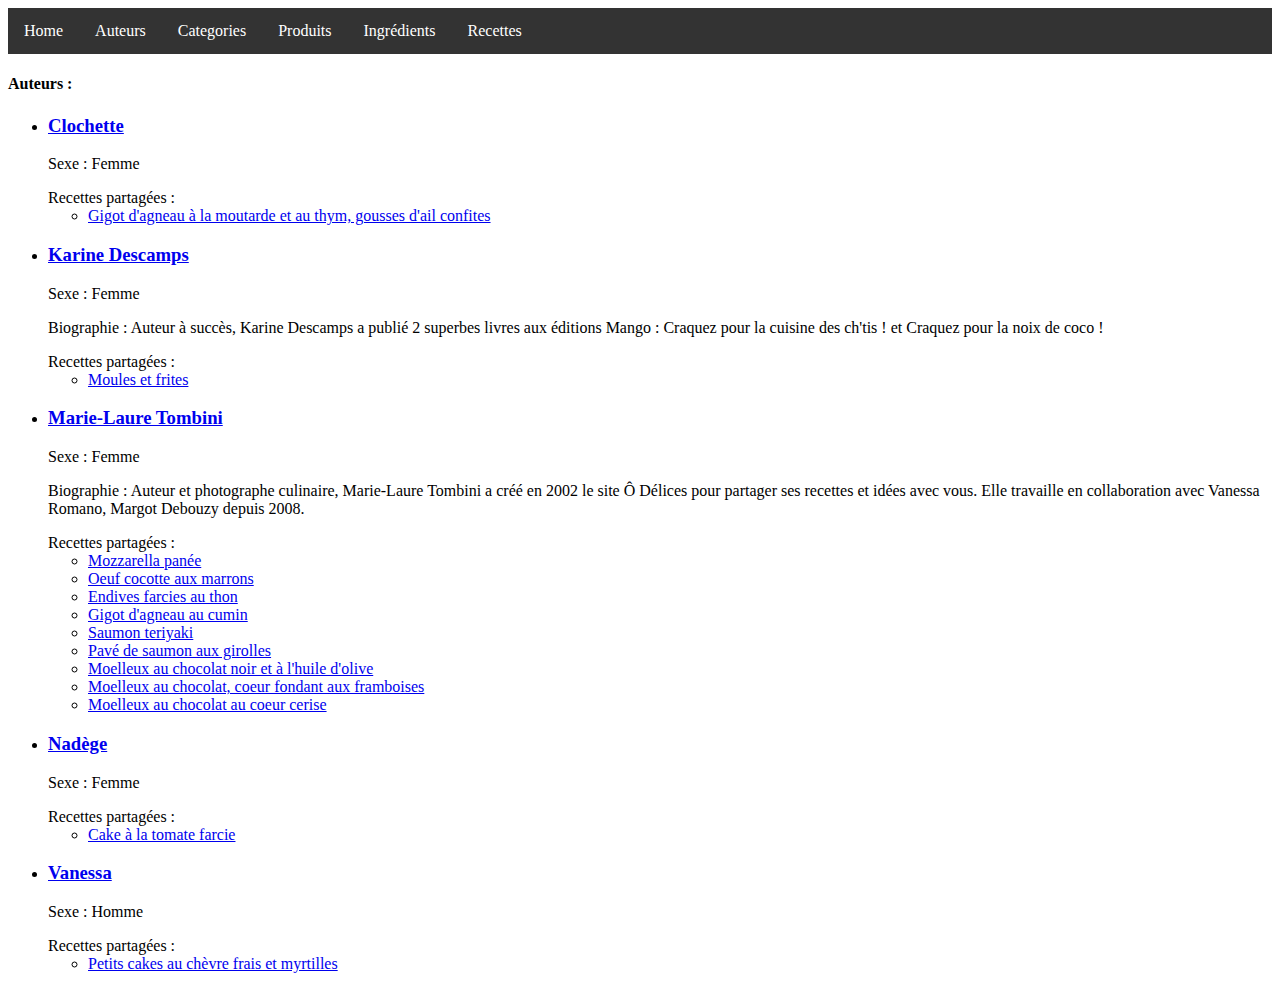
<file: projet-xml-main/projet-xml-main/auteurs.html>
<html>
   <head>
      <meta http-equiv="Content-Type" content="text/html; charset=UTF-8">
      <link rel="stylesheet" href="indexStyle.css">
   </head>
   <body>
      <div id="menu">
         <ul>
            <li><a href="index.html">Home</a></li>
            <li><a href="auteurs.html">Auteurs</a></li>
            <li><a href="categories.html">Categories</a></li>
            <li><a href="produits.html">Produits</a></li>
            <li><a href="ingredients.html">Ingrédients</a></li>
            <li><a href="recettes.html">Recettes</a></li>
         </ul>
      </div>
      <h4> Auteurs : </h4>
      <ul>
         <li>
            <div id="AUT5"><a href="#AUT5">
                  <h3>Clochette</h3></a><p> Sexe : Femme</p>
               Recettes partagées :
               
               <ul>
                  <li><a href="recettes.html#r497">Gigot d'agneau à la moutarde et au thym, gousses d'ail confites</a></li>
               </ul>
            </div>
         </li>
         <li>
            <div id="AUT4"><a href="#AUT4">
                  <h3>Karine Descamps</h3></a><p> Sexe : Femme</p>
               <p> Biographie : Auteur à succès, Karine Descamps a publié 2 superbes livres aux éditions Mango : Craquez
                  pour la cuisine des ch'tis ! et Craquez pour la noix de coco ! 
               </p>
               Recettes partagées :
               
               <ul>
                  <li><a href="recettes.html#r1241">Moules et frites</a></li>
               </ul>
            </div>
         </li>
         <li>
            <div id="AUT1"><a href="#AUT1">
                  <h3>Marie-Laure Tombini</h3></a><p> Sexe : Femme</p>
               <p> Biographie : Auteur et photographe culinaire, Marie-Laure Tombini a créé en 2002 le site Ô Délices
                  pour partager ses recettes et idées avec vous. Elle travaille en collaboration avec
                  Vanessa Romano, Margot Debouzy depuis 2008. 
               </p>
               Recettes partagées :
               
               <ul>
                  <li><a href="recettes.html#r4275">Mozzarella panée</a></li>
                  <li><a href="recettes.html#r3289">Oeuf cocotte aux marrons</a></li>
                  <li><a href="recettes.html#r4315">Endives farcies au thon</a></li>
                  <li><a href="recettes.html#r2101">Gigot d'agneau au cumin</a></li>
                  <li><a href="recettes.html#r1611">Saumon teriyaki</a></li>
                  <li><a href="recettes.html#r1915">Pavé de saumon aux girolles</a></li>
                  <li><a href="recettes.html#r4385">Moelleux au chocolat noir et à l'huile d'olive</a></li>
                  <li><a href="recettes.html#r957">Moelleux au chocolat, coeur fondant aux framboises</a></li>
                  <li><a href="recettes.html#r2678">Moelleux au chocolat au coeur cerise</a></li>
               </ul>
            </div>
         </li>
         <li>
            <div id="AUT3"><a href="#AUT3">
                  <h3>Nadège</h3></a><p> Sexe : Femme</p>
               Recettes partagées :
               
               <ul>
                  <li><a href="recettes.html#r2830">Cake à la tomate farcie</a></li>
               </ul>
            </div>
         </li>
         <li>
            <div id="AUT2"><a href="#AUT2">
                  <h3>Vanessa</h3></a><p> Sexe : Homme</p>
               Recettes partagées :
               
               <ul>
                  <li><a href="recettes.html#r3136">Petits cakes au chèvre frais et myrtilles</a></li>
               </ul>
            </div>
         </li>
      </ul>
   </body>
</html>
<head>
   <link rel="stylesheet" href="indexStyle.css">
</head>
</file>
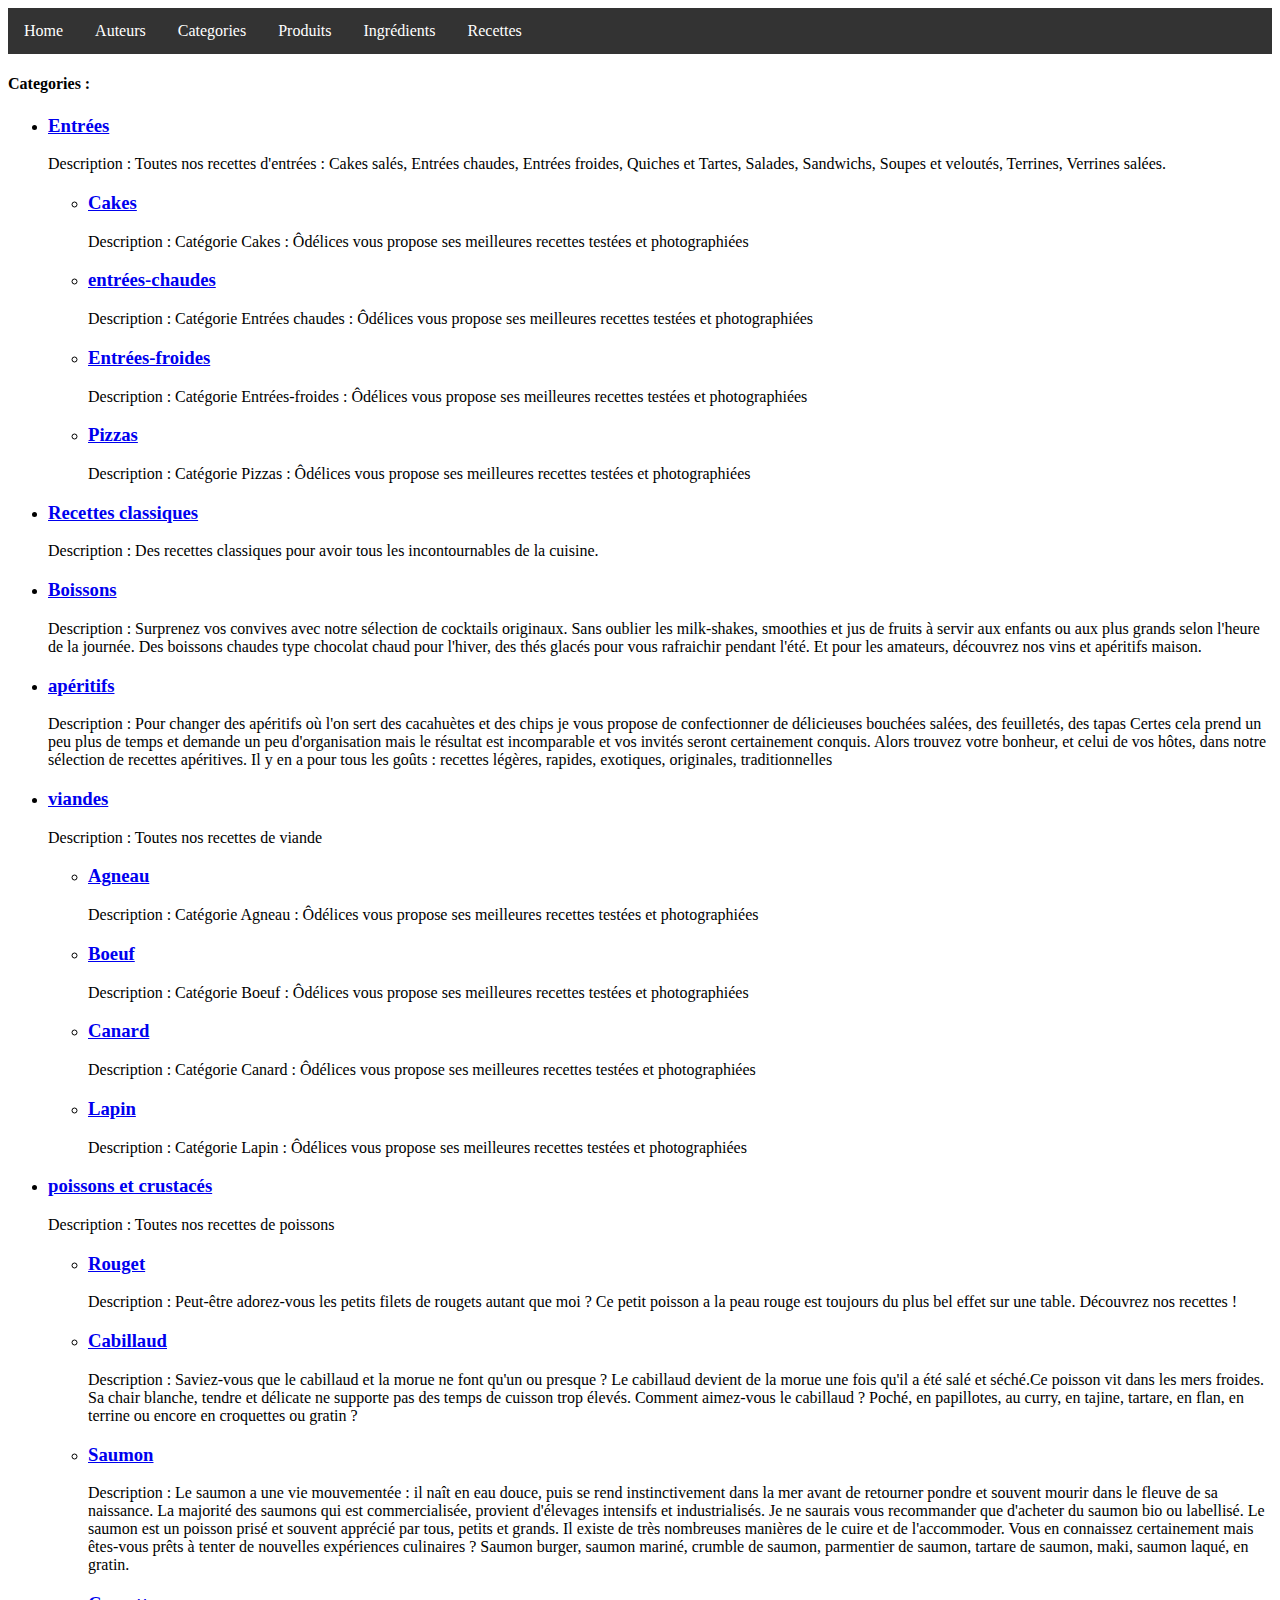
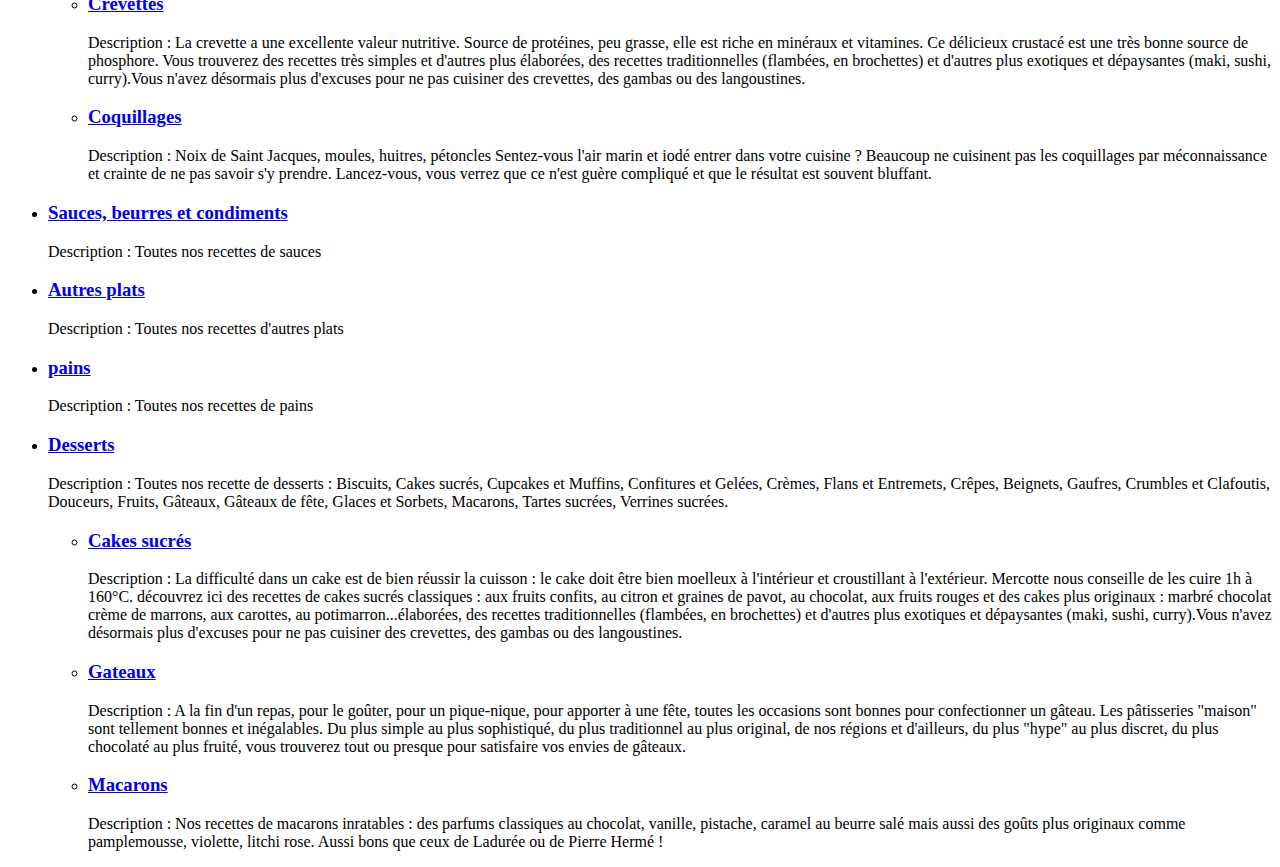
<file: projet-xml-main/projet-xml-main/categories.html>
<html>
   <head>
      <meta http-equiv="Content-Type" content="text/html; charset=UTF-8">
      <link rel="stylesheet" href="indexStyle.css">
   </head>
   <body>
      <div id="menu">
         <ul>
            <li><a href="index.html">Home</a></li>
            <li><a href="auteurs.html">Auteurs</a></li>
            <li><a href="categories.html">Categories</a></li>
            <li><a href="produits.html">Produits</a></li>
            <li><a href="ingredients.html">Ingrédients</a></li>
            <li><a href="recettes.html">Recettes</a></li>
         </ul>
      </div>
      <h4> Categories : </h4>
      <ul>
         <li>
            <div id="C1"><a href="#C1">
                  <h3>Entrées</h3></a><p> Description : 
                  			
                  				Toutes nos recettes d'entrées : Cakes salés, Entrées chaudes, Entrées froides,
                  Quiches et Tartes, Salades, Sandwichs, Soupes et veloutés, Terrines, Verrines salées.
                  
                  			
                  		
               </p>
               <ul>
                  <li>
                     <div id="SC1"><a href="recettes.html#SC1">
                           <h3>Cakes</h3></a><p> Description : 
                           			
                           				   Catégorie Cakes : Ôdélices vous propose ses meilleures recettes testées et
                           photographiées
                           			
                           		
                        </p>
                     </div>
                  </li>
                  <li>
                     <div id="SC2"><a href="recettes.html#SC2">
                           <h3>entrées-chaudes</h3></a><p> Description : 
                           			
                           				   Catégorie Entrées chaudes : Ôdélices vous propose ses meilleures recettes testées
                           et photographiées
                           			
                           		
                        </p>
                     </div>
                  </li>
                  <li>
                     <div id="SC3"><a href="recettes.html#SC3">
                           <h3>Entrées-froides</h3></a><p> Description : 
                           			
                           				   Catégorie Entrées-froides : Ôdélices vous propose ses meilleures recettes testées
                           et photographiées
                           			
                           		
                        </p>
                     </div>
                  </li>
                  <li>
                     <div id="SC4"><a href="recettes.html#SC4">
                           <h3>Pizzas</h3></a><p> Description : 
                           			
                           				     Catégorie Pizzas : Ôdélices vous propose ses meilleures recettes testées
                           et photographiées
                           
                           			
                           		
                        </p>
                     </div>
                  </li>
               </ul>
            </div>
         </li>
         <li>
            <div id="C2"><a href="#C2">
                  <h3>Recettes classiques</h3></a><p> Description : 
                  			
                  				Des recettes classiques pour avoir tous les incontournables de la cuisine.
                  			
                  		
               </p>
               <ul></ul>
            </div>
         </li>
         <li>
            <div id="C3"><a href="#C3">
                  <h3>Boissons</h3></a><p> Description : 
                  			
                  				Surprenez vos convives avec notre sélection de cocktails originaux. Sans oublier
                  les milk-shakes, smoothies et jus de fruits à servir aux enfants ou aux plus grands
                  selon l'heure de la journée. Des boissons chaudes type chocolat chaud pour l'hiver,
                  des thés glacés pour vous rafraichir pendant l'été. Et pour les amateurs, découvrez
                  nos vins et apéritifs maison.
                  
                  			
                  		
               </p>
               <ul></ul>
            </div>
         </li>
         <li>
            <div id="C4"><a href="#C4">
                  <h3>apéritifs</h3></a><p> Description : 
                  			
                  				Pour changer des apéritifs où l'on sert des cacahuètes et des chips je vous propose
                  de confectionner de délicieuses bouchées salées, des feuilletés, des tapas Certes
                  cela prend un peu plus de temps et demande un peu d'organisation mais le résultat
                  est incomparable et vos invités seront certainement conquis. Alors trouvez votre bonheur,
                  et celui de vos hôtes, dans notre sélection de recettes apéritives. Il y en a pour
                  tous les goûts : recettes légères, rapides, exotiques, originales, traditionnelles
                  
                  
                  			
                  		
               </p>
               <ul></ul>
            </div>
         </li>
         <li>
            <div id="C5"><a href="#C5">
                  <h3>viandes</h3></a><p> Description : 
                  			
                  				 Toutes nos recettes de viande 
                  
                  
                  			
                  		
               </p>
               <ul>
                  <li>
                     <div id="SC5"><a href="recettes.html#SC5">
                           <h3>Agneau</h3></a><p> Description : 
                           			
                           				     Catégorie Agneau : Ôdélices vous propose ses meilleures recettes testées
                           et photographiées
                           
                           			
                           		
                        </p>
                     </div>
                  </li>
                  <li>
                     <div id="SC6"><a href="recettes.html#SC6">
                           <h3>Boeuf</h3></a><p> Description : 
                           			
                           				     Catégorie Boeuf : Ôdélices vous propose ses meilleures recettes testées et
                           photographiées
                           
                           			
                           		
                        </p>
                     </div>
                  </li>
                  <li>
                     <div id="SC7"><a href="recettes.html#SC7">
                           <h3>Canard</h3></a><p> Description : 
                           			
                           				     Catégorie Canard : Ôdélices vous propose ses meilleures recettes testées
                           et photographiées
                           
                           			
                           		
                        </p>
                     </div>
                  </li>
                  <li>
                     <div id="SC8"><a href="recettes.html#SC8">
                           <h3>Lapin</h3></a><p> Description : 
                           			
                           				     Catégorie Lapin : Ôdélices vous propose ses meilleures recettes testées et
                           photographiées
                           
                           			
                           		
                        </p>
                     </div>
                  </li>
               </ul>
            </div>
         </li>
         <li>
            <div id="C6"><a href="#C6">
                  <h3>poissons et crustacés</h3></a><p> Description : 
                  			
                  				  Toutes nos recettes de poissons 
                  			
                  		
               </p>
               <ul>
                  <li>
                     <div id="SC9"><a href="recettes.html#SC9">
                           <h3>Rouget</h3></a><p> Description : 
                           			
                           				    	Peut-être adorez-vous les petits filets de rougets autant que moi ? Ce petit
                           poisson a la peau rouge est toujours du plus bel effet sur une table. Découvrez nos
                           recettes !			
                           
                           			
                           		
                        </p>
                     </div>
                  </li>
                  <li>
                     <div id="SC10"><a href="recettes.html#SC10">
                           <h3>Cabillaud</h3></a><p> Description : 
                           			
                           				    Saviez-vous que le cabillaud et la morue ne font qu'un ou presque ? Le cabillaud
                           devient de la morue une fois qu'il a été salé et séché.Ce poisson vit dans les mers
                           froides. Sa chair blanche, tendre et délicate ne supporte pas des temps de cuisson
                           trop élevés. 
                           Comment aimez-vous le cabillaud ? Poché, en papillotes, au curry, en tajine, tartare,
                           en flan, en terrine ou encore en croquettes ou gratin ? 
                           
                           			
                           		
                        </p>
                     </div>
                  </li>
                  <li>
                     <div id="SC11"><a href="recettes.html#SC11">
                           <h3>Saumon</h3></a><p> Description : 
                           			
                           				    Le saumon a une vie mouvementée : il naît en eau douce, puis se rend instinctivement
                           dans la mer avant de retourner pondre et souvent mourir dans le fleuve de sa naissance.
                           La majorité des saumons qui est commercialisée, provient d'élevages intensifs et industrialisés.
                           Je ne saurais vous recommander que d'acheter du saumon bio ou labellisé. Le saumon
                           est un poisson prisé et souvent apprécié par tous, petits et grands. Il existe de
                           très nombreuses manières de le cuire et de l'accommoder. Vous en connaissez certainement
                           mais êtes-vous prêts à tenter de nouvelles expériences culinaires ? Saumon burger,
                           saumon mariné, crumble de saumon, parmentier de saumon, tartare de saumon, maki, saumon
                           laqué, en gratin.
                           
                           			
                           		
                        </p>
                     </div>
                  </li>
                  <li>
                     <div id="SC12"><a href="recettes.html#SC12">
                           <h3>Crevettes</h3></a><p> Description : 
                           			
                           				    La crevette a une excellente valeur nutritive. Source de protéines, peu grasse,
                           elle est riche en minéraux et vitamines. Ce délicieux crustacé est une très bonne
                           source de phosphore. Vous trouverez des recettes très simples et d'autres plus élaborées,
                           des recettes traditionnelles (flambées, en brochettes) et d'autres plus exotiques
                           et dépaysantes (maki, sushi, curry).Vous n'avez désormais plus d'excuses pour ne pas
                           cuisiner des crevettes, des gambas ou des langoustines.
                           
                           			
                           		
                        </p>
                     </div>
                  </li>
                  <li>
                     <div id="SC16"><a href="recettes.html#SC16">
                           <h3>Coquillages</h3></a><p> Description : 
                           			
                           				    Noix de Saint Jacques, moules, huitres, pétoncles Sentez-vous l'air marin
                           et iodé entrer dans votre cuisine ? Beaucoup ne cuisinent pas les coquillages par
                           méconnaissance et crainte de ne pas savoir s'y prendre. Lancez-vous, vous verrez que
                           ce n'est guère compliqué et que le résultat est souvent bluffant.
                           
                           
                           			
                           		
                        </p>
                     </div>
                  </li>
               </ul>
            </div>
         </li>
         <li>
            <div id="C7"><a href="#C7">
                  <h3>Sauces, beurres et condiments</h3></a><p> Description : 
                  			
                  				  Toutes nos recettes de sauces  
                  			
                  		
               </p>
               <ul></ul>
            </div>
         </li>
         <li>
            <div id="C8"><a href="#C8">
                  <h3>Autres plats</h3></a><p> Description : 
                  			
                  				   Toutes nos recettes d'autres plats  
                  			
                  		
               </p>
               <ul></ul>
            </div>
         </li>
         <li>
            <div id="C9"><a href="#C9">
                  <h3>pains</h3></a><p> Description : 
                  			
                  				    Toutes nos recettes de pains  
                  			
                  		
               </p>
               <ul></ul>
            </div>
         </li>
         <li>
            <div id="C10"><a href="#C10">
                  <h3>Desserts</h3></a><p> Description : 
                  			
                  				   Toutes nos recette de desserts : Biscuits, Cakes sucrés, Cupcakes et Muffins,
                  Confitures et Gelées, Crèmes, Flans et Entremets, Crêpes, Beignets, Gaufres, Crumbles
                  et Clafoutis, Douceurs, Fruits, Gâteaux, Gâteaux de fête, Glaces et Sorbets, Macarons,
                  Tartes sucrées, Verrines sucrées.  
                  			
                  		
               </p>
               <ul>
                  <li>
                     <div id="SC13"><a href="recettes.html#SC13">
                           <h3>Cakes sucrés</h3></a><p> Description : 
                           			
                           				    La difficulté dans un cake est de bien réussir la cuisson : le cake doit être
                           bien moelleux à l'intérieur et croustillant à l'extérieur. Mercotte nous conseille
                           de les cuire 1h à 160°C. découvrez ici des recettes de cakes sucrés classiques : aux
                           fruits confits, au citron et graines de pavot, au chocolat, aux fruits rouges et des
                           cakes plus originaux : marbré chocolat crème de marrons, aux carottes, au potimarron...élaborées,
                           des recettes traditionnelles (flambées, en brochettes) et d'autres plus exotiques
                           et dépaysantes (maki, sushi, curry).Vous n'avez désormais plus d'excuses pour ne pas
                           cuisiner des crevettes, des gambas ou des langoustines.
                           
                           			
                           		
                        </p>
                     </div>
                  </li>
                  <li>
                     <div id="SC14"><a href="recettes.html#SC14">
                           <h3>Gateaux</h3></a><p> Description : 
                           			
                           				    A la fin d'un repas, pour le goûter, pour un pique-nique, pour apporter à
                           une fête, toutes les occasions sont bonnes pour confectionner un gâteau. Les pâtisseries
                           "maison" sont tellement bonnes et inégalables. Du plus simple au plus sophistiqué,
                           du plus traditionnel au plus original, de nos régions et d'ailleurs, du plus "hype"
                           au plus discret, du plus chocolaté au plus fruité, vous trouverez tout ou presque
                           pour satisfaire vos envies de gâteaux.
                           
                           			
                           		
                        </p>
                     </div>
                  </li>
                  <li>
                     <div id="SC15"><a href="recettes.html#SC15">
                           <h3>Macarons</h3></a><p> Description : 
                           			
                           				    Nos recettes de macarons inratables : des parfums classiques au chocolat,
                           vanille, pistache, caramel au beurre salé mais aussi des goûts plus originaux comme
                           pamplemousse, violette, litchi rose. Aussi bons que ceux de Ladurée ou de Pierre Hermé
                           !
                           
                           			
                           		
                        </p>
                     </div>
                  </li>
               </ul>
            </div>
         </li>
      </ul>
   </body>
</html>
</file>
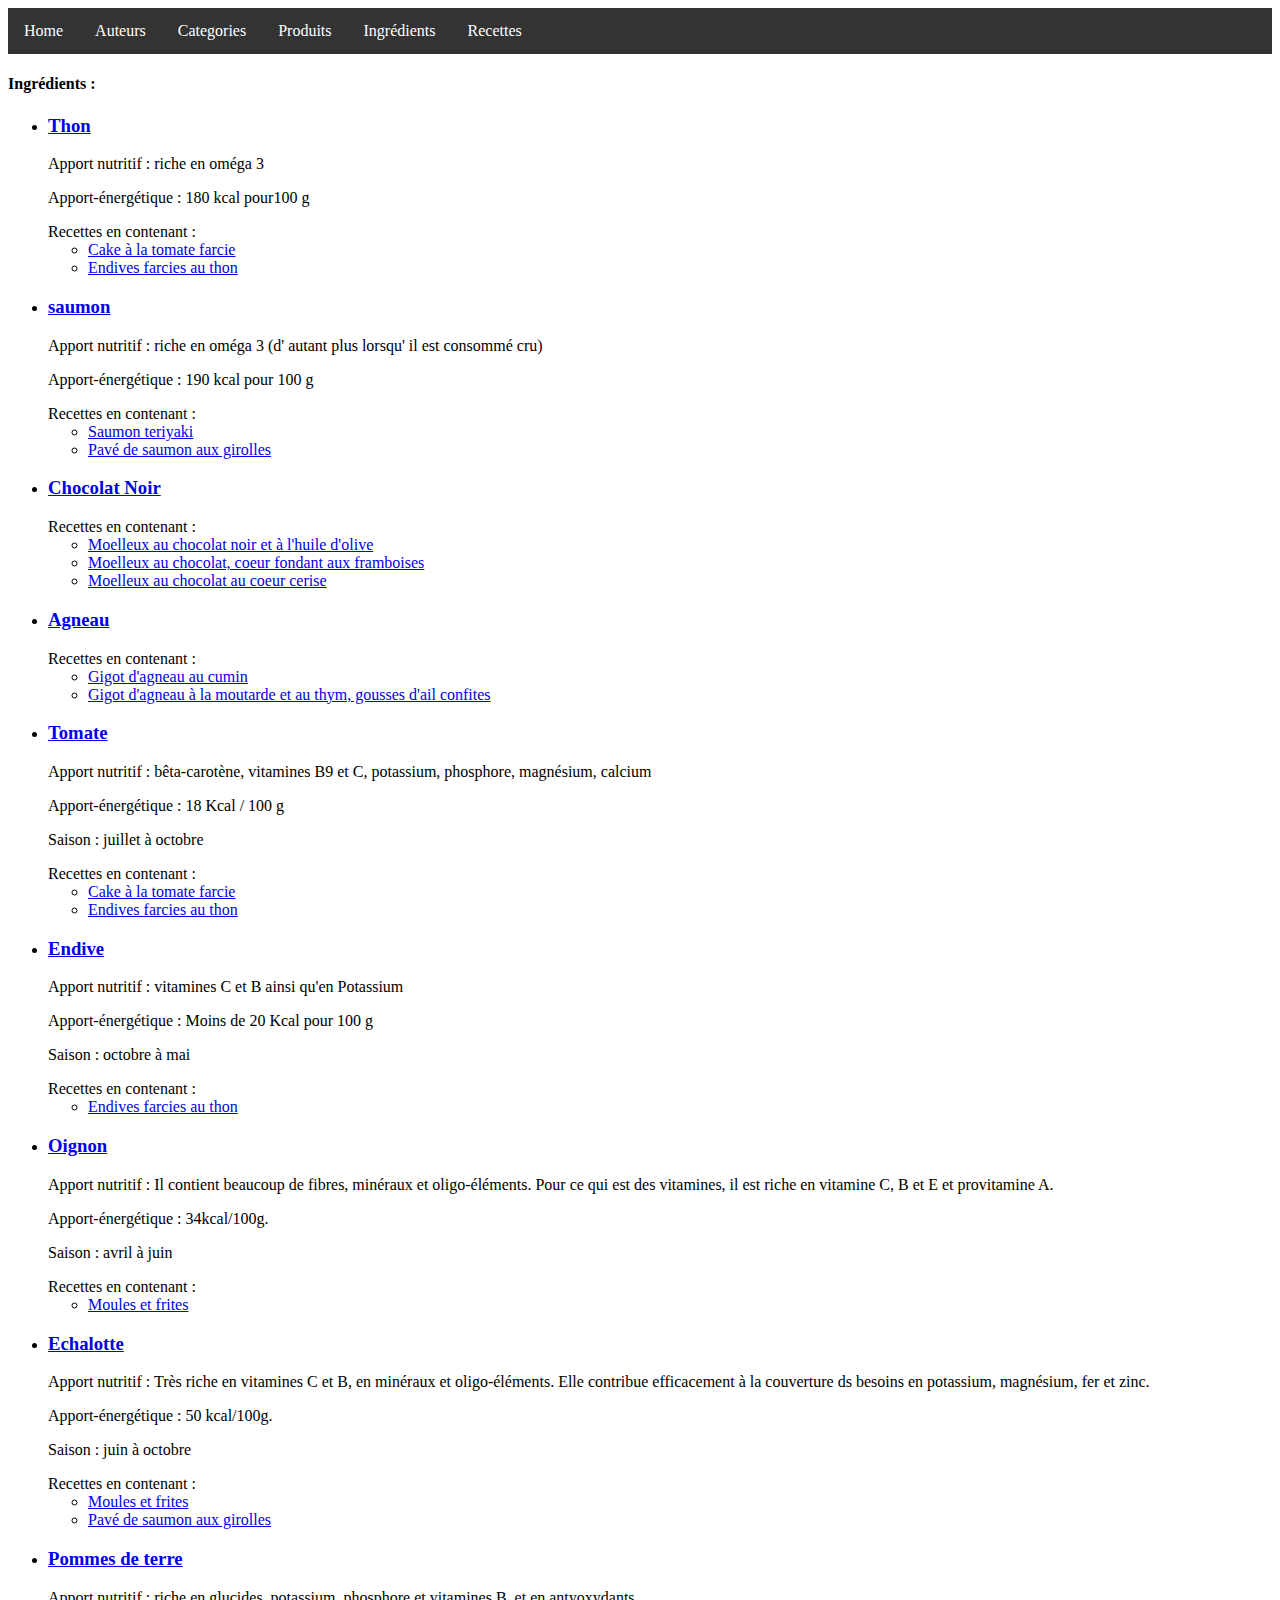
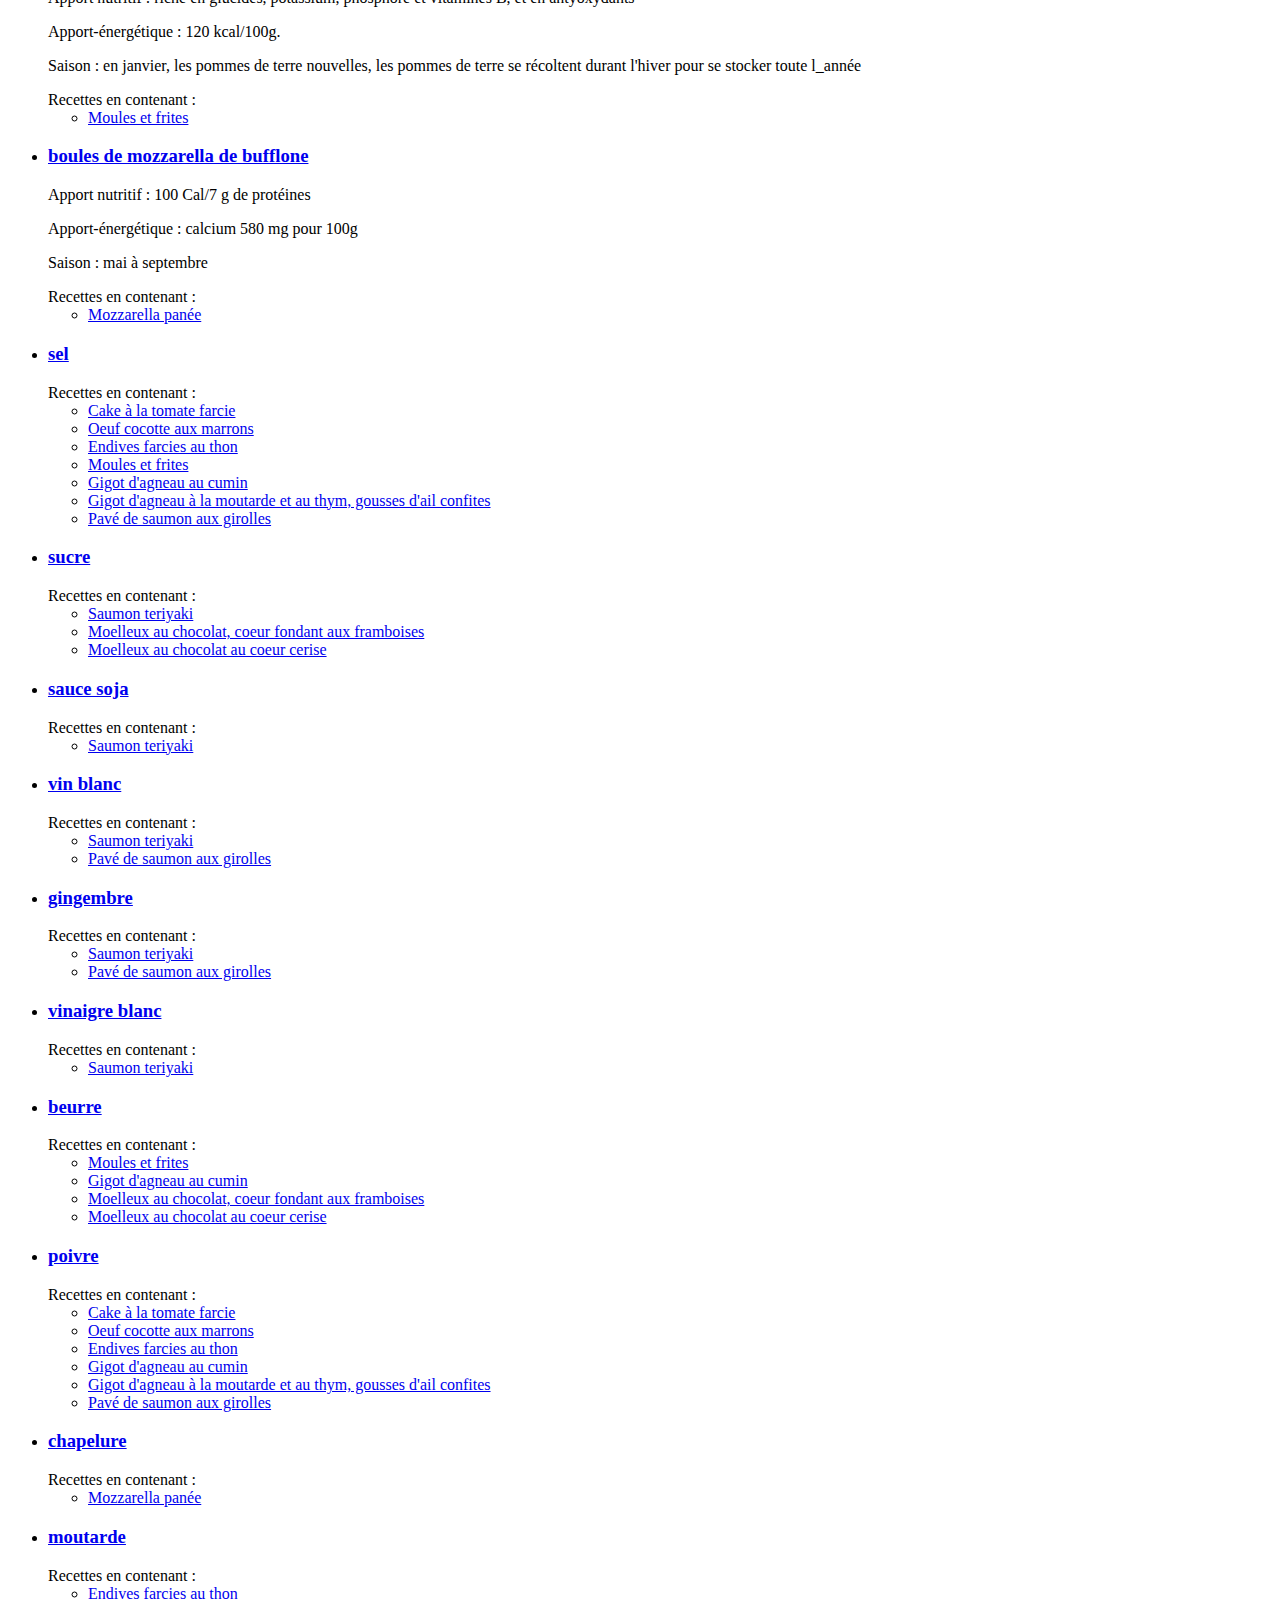
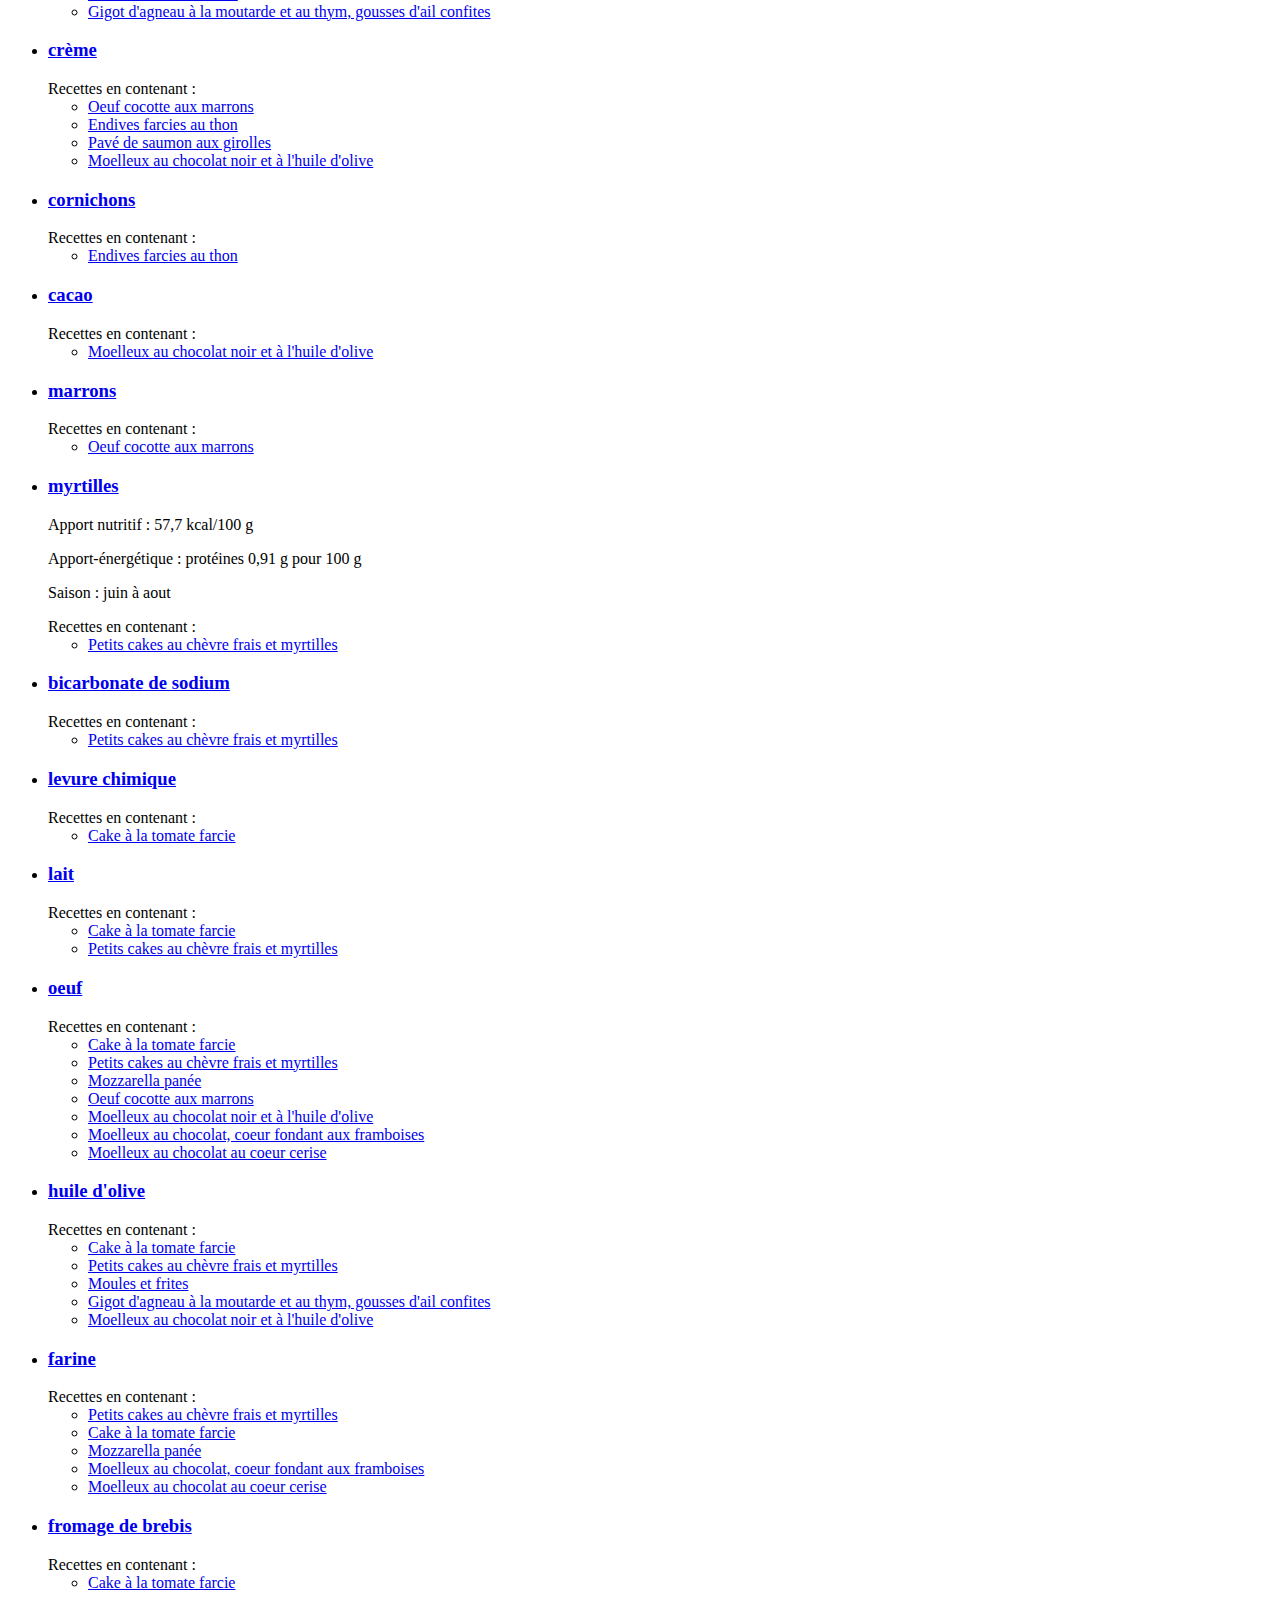
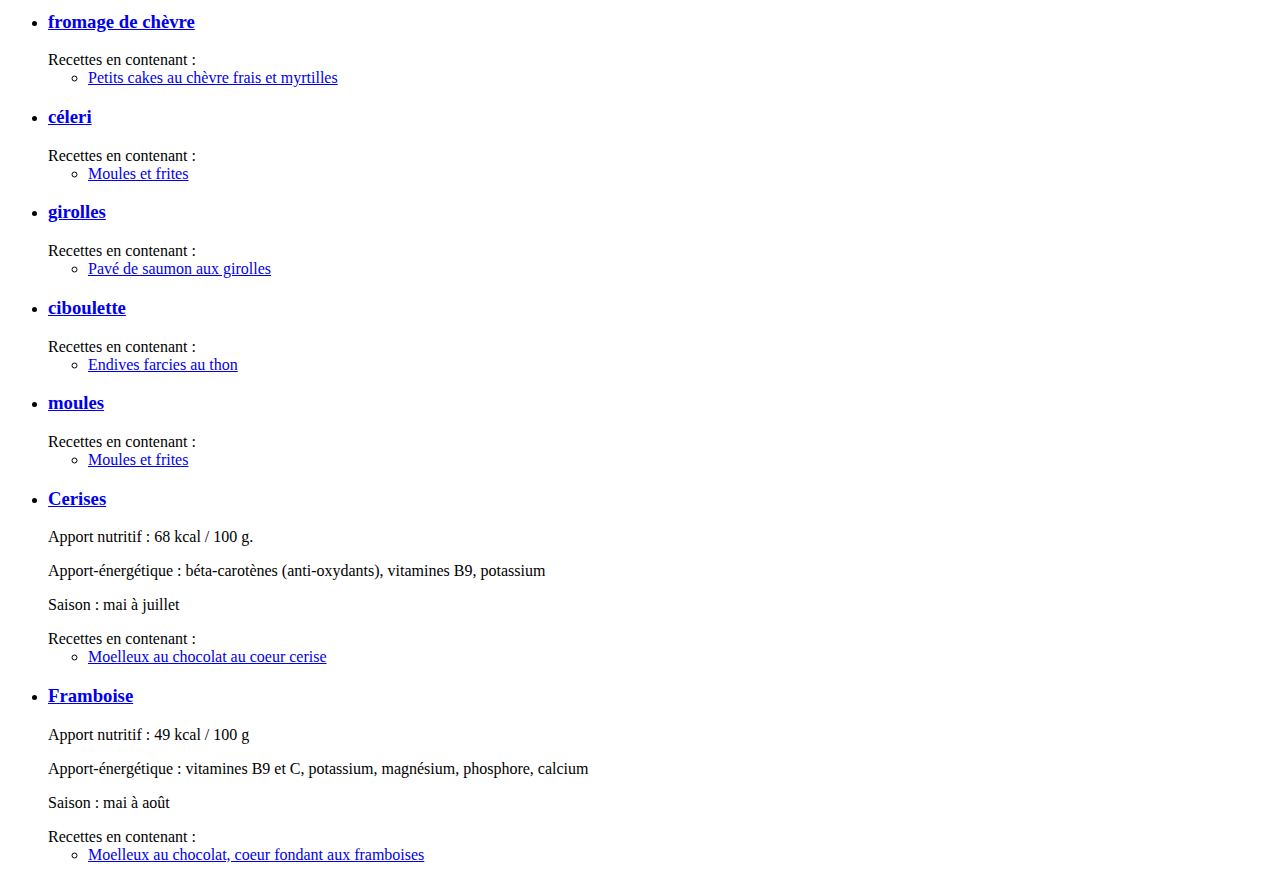
<file: projet-xml-main/projet-xml-main/ingredients.html>
<html>
   <head>
      <meta http-equiv="Content-Type" content="text/html; charset=UTF-8">
      <link rel="stylesheet" href="indexStyle.css">
   </head>
   <body>
      <div id="menu">
         <ul>
            <li><a href="index.html">Home</a></li>
            <li><a href="auteurs.html">Auteurs</a></li>
            <li><a href="categories.html">Categories</a></li>
            <li><a href="produits.html">Produits</a></li>
            <li><a href="ingredients.html">Ingrédients</a></li>
            <li><a href="recettes.html">Recettes</a></li>
         </ul>
      </div>
      <h4> Ingrédients : </h4>
      <ul>
         <li>
            <div id="t142"><a href="#t142">
                  <h3>Thon</h3></a><p> Apport nutritif :  riche en oméga 3</p>
               <p> Apport-énergétique :  180 kcal pour100 g</p>
               Recettes en contenant :
               
               <ul>
                  <li><a href="recettes.html#r2830">Cake à la tomate farcie</a></li>
                  <li><a href="recettes.html#r4315">Endives farcies au thon</a></li>
               </ul>
            </div>
         </li>
         <li>
            <div id="s36"><a href="#s36">
                  <h3>saumon</h3></a><p> Apport nutritif :  riche en oméga 3 (d' autant plus lorsqu' il est consommé cru)</p>
               <p> Apport-énergétique :  190 kcal pour 100 g</p>
               Recettes en contenant :
               
               <ul>
                  <li><a href="recettes.html#r1611">Saumon teriyaki</a></li>
                  <li><a href="recettes.html#r1915">Pavé de saumon aux girolles</a></li>
               </ul>
            </div>
         </li>
         <li>
            <div id="ch115"><a href="#ch115">
                  <h3>Chocolat Noir</h3></a>
               Recettes en contenant :
               
               <ul>
                  <li><a href="recettes.html#r4385">Moelleux au chocolat noir et à l'huile d'olive</a></li>
                  <li><a href="recettes.html#r957">Moelleux au chocolat, coeur fondant aux framboises</a></li>
                  <li><a href="recettes.html#r2678">Moelleux au chocolat au coeur cerise</a></li>
               </ul>
            </div>
         </li>
         <li>
            <div id="a117"><a href="#a117">
                  <h3>Agneau</h3></a>
               Recettes en contenant :
               
               <ul>
                  <li><a href="recettes.html#r2101">Gigot d'agneau au cumin</a></li>
                  <li><a href="recettes.html#r497">Gigot d'agneau à la moutarde et au thym, gousses d'ail confites</a></li>
               </ul>
            </div>
         </li>
         <li>
            <div id="t120"><a href="#t120">
                  <h3>Tomate</h3></a><p> Apport nutritif :  bêta-carotène, vitamines B9 et C, potassium, phosphore, magnésium, calcium</p>
               <p> Apport-énergétique :  18 Kcal / 100 g</p>
               <p> Saison :  juillet à octobre</p>
               Recettes en contenant :
               
               <ul>
                  <li><a href="recettes.html#r2830">Cake à la tomate farcie</a></li>
                  <li><a href="recettes.html#r4315">Endives farcies au thon</a></li>
               </ul>
            </div>
         </li>
         <li>
            <div id="e300"><a href="#e300">
                  <h3>Endive</h3></a><p> Apport nutritif :  vitamines C et B ainsi qu'en Potassium</p>
               <p> Apport-énergétique :  Moins de 20 Kcal pour 100 g</p>
               <p> Saison :  octobre à mai</p>
               Recettes en contenant :
               
               <ul>
                  <li><a href="recettes.html#r4315">Endives farcies au thon</a></li>
               </ul>
            </div>
         </li>
         <li>
            <div id="oi16"><a href="#oi16">
                  <h3>Oignon</h3></a><p> Apport nutritif :   Il contient beaucoup de fibres, minéraux et oligo-éléments. Pour ce qui est des vitamines,
                  il est riche en vitamine C, B et E et provitamine A.
               </p>
               <p> Apport-énergétique :  34kcal/100g.</p>
               <p> Saison :  avril à juin</p>
               Recettes en contenant :
               
               <ul>
                  <li><a href="recettes.html#r1241">Moules et frites</a></li>
               </ul>
            </div>
         </li>
         <li>
            <div id="ech12"><a href="#ech12">
                  <h3>Echalotte</h3></a><p> Apport nutritif :    Très riche en vitamines C et B, en minéraux et oligo-éléments. Elle contribue efficacement
                  à la couverture ds besoins en potassium, magnésium, fer et zinc.
               </p>
               <p> Apport-énergétique :  50 kcal/100g.</p>
               <p> Saison :  juin à octobre</p>
               Recettes en contenant :
               
               <ul>
                  <li><a href="recettes.html#r1241">Moules et frites</a></li>
                  <li><a href="recettes.html#r1915">Pavé de saumon aux girolles</a></li>
               </ul>
            </div>
         </li>
         <li>
            <div id="pom06"><a href="#pom06">
                  <h3>Pommes de terre</h3></a><p> Apport nutritif :   riche en glucides, potassium, phosphore et vitamines B, et en antyoxydants</p>
               <p> Apport-énergétique :  120 kcal/100g.</p>
               <p> Saison :  en janvier, les pommes de terre nouvelles, les pommes de terre se récoltent durant
                  l'hiver pour se stocker toute l_année
               </p>
               Recettes en contenant :
               
               <ul>
                  <li><a href="recettes.html#r1241">Moules et frites</a></li>
               </ul>
            </div>
         </li>
         <li>
            <div id="B10"><a href="#B10">
                  <h3>boules de mozzarella de bufflone</h3></a><p> Apport nutritif :  100 Cal/7 g de protéines</p>
               <p> Apport-énergétique :  calcium 580 mg pour 100g</p>
               <p> Saison :  mai à septembre</p>
               Recettes en contenant :
               
               <ul>
                  <li><a href="recettes.html#r4275">Mozzarella panée</a></li>
               </ul>
            </div>
         </li>
         <li>
            <div id="S12"><a href="#S12">
                  <h3>sel</h3></a>
               Recettes en contenant :
               
               <ul>
                  <li><a href="recettes.html#r2830">Cake à la tomate farcie</a></li>
                  <li><a href="recettes.html#r3289">Oeuf cocotte aux marrons</a></li>
                  <li><a href="recettes.html#r4315">Endives farcies au thon</a></li>
                  <li><a href="recettes.html#r1241">Moules et frites</a></li>
                  <li><a href="recettes.html#r2101">Gigot d'agneau au cumin</a></li>
                  <li><a href="recettes.html#r497">Gigot d'agneau à la moutarde et au thym, gousses d'ail confites</a></li>
                  <li><a href="recettes.html#r1915">Pavé de saumon aux girolles</a></li>
               </ul>
            </div>
         </li>
         <li>
            <div id="SU2"><a href="#SU2">
                  <h3>sucre</h3></a>
               Recettes en contenant :
               
               <ul>
                  <li><a href="recettes.html#r1611">Saumon teriyaki</a></li>
                  <li><a href="recettes.html#r957">Moelleux au chocolat, coeur fondant aux framboises</a></li>
                  <li><a href="recettes.html#r2678">Moelleux au chocolat au coeur cerise</a></li>
               </ul>
            </div>
         </li>
         <li>
            <div id="SO7"><a href="#SO7">
                  <h3>sauce soja</h3></a>
               Recettes en contenant :
               
               <ul>
                  <li><a href="recettes.html#r1611">Saumon teriyaki</a></li>
               </ul>
            </div>
         </li>
         <li>
            <div id="V10"><a href="#V10">
                  <h3>vin blanc</h3></a>
               Recettes en contenant :
               
               <ul>
                  <li><a href="recettes.html#r1611">Saumon teriyaki</a></li>
                  <li><a href="recettes.html#r1915">Pavé de saumon aux girolles</a></li>
               </ul>
            </div>
         </li>
         <li>
            <div id="G63"><a href="#G63">
                  <h3>gingembre</h3></a>
               Recettes en contenant :
               
               <ul>
                  <li><a href="recettes.html#r1611">Saumon teriyaki</a></li>
                  <li><a href="recettes.html#r1915">Pavé de saumon aux girolles</a></li>
               </ul>
            </div>
         </li>
         <li>
            <div id="VI2"><a href="#VI2">
                  <h3>vinaigre blanc</h3></a>
               Recettes en contenant :
               
               <ul>
                  <li><a href="recettes.html#r1611">Saumon teriyaki</a></li>
               </ul>
            </div>
         </li>
         <li>
            <div id="BEU1"><a href="#BEU1">
                  <h3>beurre</h3></a>
               Recettes en contenant :
               
               <ul>
                  <li><a href="recettes.html#r1241">Moules et frites</a></li>
                  <li><a href="recettes.html#r2101">Gigot d'agneau au cumin</a></li>
                  <li><a href="recettes.html#r957">Moelleux au chocolat, coeur fondant aux framboises</a></li>
                  <li><a href="recettes.html#r2678">Moelleux au chocolat au coeur cerise</a></li>
               </ul>
            </div>
         </li>
         <li>
            <div id="Po40"><a href="#Po40">
                  <h3>poivre</h3></a>
               Recettes en contenant :
               
               <ul>
                  <li><a href="recettes.html#r2830">Cake à la tomate farcie</a></li>
                  <li><a href="recettes.html#r3289">Oeuf cocotte aux marrons</a></li>
                  <li><a href="recettes.html#r4315">Endives farcies au thon</a></li>
                  <li><a href="recettes.html#r2101">Gigot d'agneau au cumin</a></li>
                  <li><a href="recettes.html#r497">Gigot d'agneau à la moutarde et au thym, gousses d'ail confites</a></li>
                  <li><a href="recettes.html#r1915">Pavé de saumon aux girolles</a></li>
               </ul>
            </div>
         </li>
         <li>
            <div id="CH12"><a href="#CH12">
                  <h3>chapelure</h3></a>
               Recettes en contenant :
               
               <ul>
                  <li><a href="recettes.html#r4275">Mozzarella panée</a></li>
               </ul>
            </div>
         </li>
         <li>
            <div id="M80"><a href="#M80">
                  <h3>moutarde</h3></a>
               Recettes en contenant :
               
               <ul>
                  <li><a href="recettes.html#r4315">Endives farcies au thon</a></li>
                  <li><a href="recettes.html#r497">Gigot d'agneau à la moutarde et au thym, gousses d'ail confites</a></li>
               </ul>
            </div>
         </li>
         <li>
            <div id="C50"><a href="#C50">
                  <h3>crème</h3></a>
               Recettes en contenant :
               
               <ul>
                  <li><a href="recettes.html#r3289">Oeuf cocotte aux marrons</a></li>
                  <li><a href="recettes.html#r4315">Endives farcies au thon</a></li>
                  <li><a href="recettes.html#r1915">Pavé de saumon aux girolles</a></li>
                  <li><a href="recettes.html#r4385">Moelleux au chocolat noir et à l'huile d'olive</a></li>
               </ul>
            </div>
         </li>
         <li>
            <div id="Co30"><a href="#Co30">
                  <h3>cornichons</h3></a>
               Recettes en contenant :
               
               <ul>
                  <li><a href="recettes.html#r4315">Endives farcies au thon</a></li>
               </ul>
            </div>
         </li>
         <li>
            <div id="CA9"><a href="#CA9">
                  <h3>cacao</h3></a>
               Recettes en contenant :
               
               <ul>
                  <li><a href="recettes.html#r4385">Moelleux au chocolat noir et à l'huile d'olive</a></li>
               </ul>
            </div>
         </li>
         <li>
            <div id="M9"><a href="#M9">
                  <h3>marrons</h3></a>
               Recettes en contenant :
               
               <ul>
                  <li><a href="recettes.html#r3289">Oeuf cocotte aux marrons</a></li>
               </ul>
            </div>
         </li>
         <li>
            <div id="M110"><a href="#M110">
                  <h3>myrtilles</h3></a><p> Apport nutritif :  57,7 kcal/100 g</p>
               <p> Apport-énergétique :  protéines 0,91 g pour 100 g</p>
               <p> Saison :  juin à aout</p>
               Recettes en contenant :
               
               <ul>
                  <li><a href="recettes.html#r3136">Petits cakes au chèvre frais et myrtilles</a></li>
               </ul>
            </div>
         </li>
         <li>
            <div id="B200"><a href="#B200">
                  <h3>bicarbonate de sodium</h3></a>
               Recettes en contenant :
               
               <ul>
                  <li><a href="recettes.html#r3136">Petits cakes au chèvre frais et myrtilles</a></li>
               </ul>
            </div>
         </li>
         <li>
            <div id="L300"><a href="#L300">
                  <h3>levure chimique</h3></a>
               Recettes en contenant :
               
               <ul>
                  <li><a href="recettes.html#r2830">Cake à la tomate farcie</a></li>
               </ul>
            </div>
         </li>
         <li>
            <div id="L50"><a href="#L50">
                  <h3>lait</h3></a>
               Recettes en contenant :
               
               <ul>
                  <li><a href="recettes.html#r2830">Cake à la tomate farcie</a></li>
                  <li><a href="recettes.html#r3136">Petits cakes au chèvre frais et myrtilles</a></li>
               </ul>
            </div>
         </li>
         <li>
            <div id="O12"><a href="#O12">
                  <h3>oeuf</h3></a>
               Recettes en contenant :
               
               <ul>
                  <li><a href="recettes.html#r2830">Cake à la tomate farcie</a></li>
                  <li><a href="recettes.html#r3136">Petits cakes au chèvre frais et myrtilles</a></li>
                  <li><a href="recettes.html#r4275">Mozzarella panée</a></li>
                  <li><a href="recettes.html#r3289">Oeuf cocotte aux marrons</a></li>
                  <li><a href="recettes.html#r4385">Moelleux au chocolat noir et à l'huile d'olive</a></li>
                  <li><a href="recettes.html#r957">Moelleux au chocolat, coeur fondant aux framboises</a></li>
                  <li><a href="recettes.html#r2678">Moelleux au chocolat au coeur cerise</a></li>
               </ul>
            </div>
         </li>
         <li>
            <div id="H20"><a href="#H20">
                  <h3>huile d'olive</h3></a>
               Recettes en contenant :
               
               <ul>
                  <li><a href="recettes.html#r2830">Cake à la tomate farcie</a></li>
                  <li><a href="recettes.html#r3136">Petits cakes au chèvre frais et myrtilles</a></li>
                  <li><a href="recettes.html#r1241">Moules et frites</a></li>
                  <li><a href="recettes.html#r497">Gigot d'agneau à la moutarde et au thym, gousses d'ail confites</a></li>
                  <li><a href="recettes.html#r4385">Moelleux au chocolat noir et à l'huile d'olive</a></li>
               </ul>
            </div>
         </li>
         <li>
            <div id="F120"><a href="#F120">
                  <h3>farine</h3></a>
               Recettes en contenant :
               
               <ul>
                  <li><a href="recettes.html#r3136">Petits cakes au chèvre frais et myrtilles</a></li>
                  <li><a href="recettes.html#r2830">Cake à la tomate farcie</a></li>
                  <li><a href="recettes.html#r4275">Mozzarella panée</a></li>
                  <li><a href="recettes.html#r957">Moelleux au chocolat, coeur fondant aux framboises</a></li>
                  <li><a href="recettes.html#r2678">Moelleux au chocolat au coeur cerise</a></li>
               </ul>
            </div>
         </li>
         <li>
            <div id="F10"><a href="#F10">
                  <h3>fromage de brebis</h3></a>
               Recettes en contenant :
               
               <ul>
                  <li><a href="recettes.html#r2830">Cake à la tomate farcie</a></li>
               </ul>
            </div>
         </li>
         <li>
            <div id="FC20"><a href="#FC20">
                  <h3>fromage de chèvre</h3></a>
               Recettes en contenant :
               
               <ul>
                  <li><a href="recettes.html#r3136">Petits cakes au chèvre frais et myrtilles</a></li>
               </ul>
            </div>
         </li>
         <li>
            <div id="CE5"><a href="#CE5">
                  <h3>céleri</h3></a>
               Recettes en contenant :
               
               <ul>
                  <li><a href="recettes.html#r1241">Moules et frites</a></li>
               </ul>
            </div>
         </li>
         <li>
            <div id="G15"><a href="#G15">
                  <h3>girolles</h3></a>
               Recettes en contenant :
               
               <ul>
                  <li><a href="recettes.html#r1915">Pavé de saumon aux girolles</a></li>
               </ul>
            </div>
         </li>
         <li>
            <div id="CI10"><a href="#CI10">
                  <h3>ciboulette</h3></a>
               Recettes en contenant :
               
               <ul>
                  <li><a href="recettes.html#r4315">Endives farcies au thon</a></li>
               </ul>
            </div>
         </li>
         <li>
            <div id="MO7"><a href="#MO7">
                  <h3>moules</h3></a>
               Recettes en contenant :
               
               <ul>
                  <li><a href="recettes.html#r1241">Moules et frites</a></li>
               </ul>
            </div>
         </li>
         <li>
            <div id="ce100"><a href="#ce100">
                  <h3>Cerises</h3></a><p> Apport nutritif :  68 kcal / 100 g.</p>
               <p> Apport-énergétique :  béta-carotènes (anti-oxydants), vitamines B9, potassium</p>
               <p> Saison :  mai à juillet</p>
               Recettes en contenant :
               
               <ul>
                  <li><a href="recettes.html#r2678">Moelleux au chocolat au coeur cerise</a></li>
               </ul>
            </div>
         </li>
         <li>
            <div id="fr12"><a href="#fr12">
                  <h3>Framboise</h3></a><p> Apport nutritif :  49 kcal / 100 g</p>
               <p> Apport-énergétique :  vitamines B9 et C, potassium, magnésium, phosphore, calcium</p>
               <p> Saison :  mai à août</p>
               Recettes en contenant :
               
               <ul>
                  <li><a href="recettes.html#r957">Moelleux au chocolat, coeur fondant aux framboises</a></li>
               </ul>
            </div>
         </li>
      </ul>
   </body>
</html>
</file>
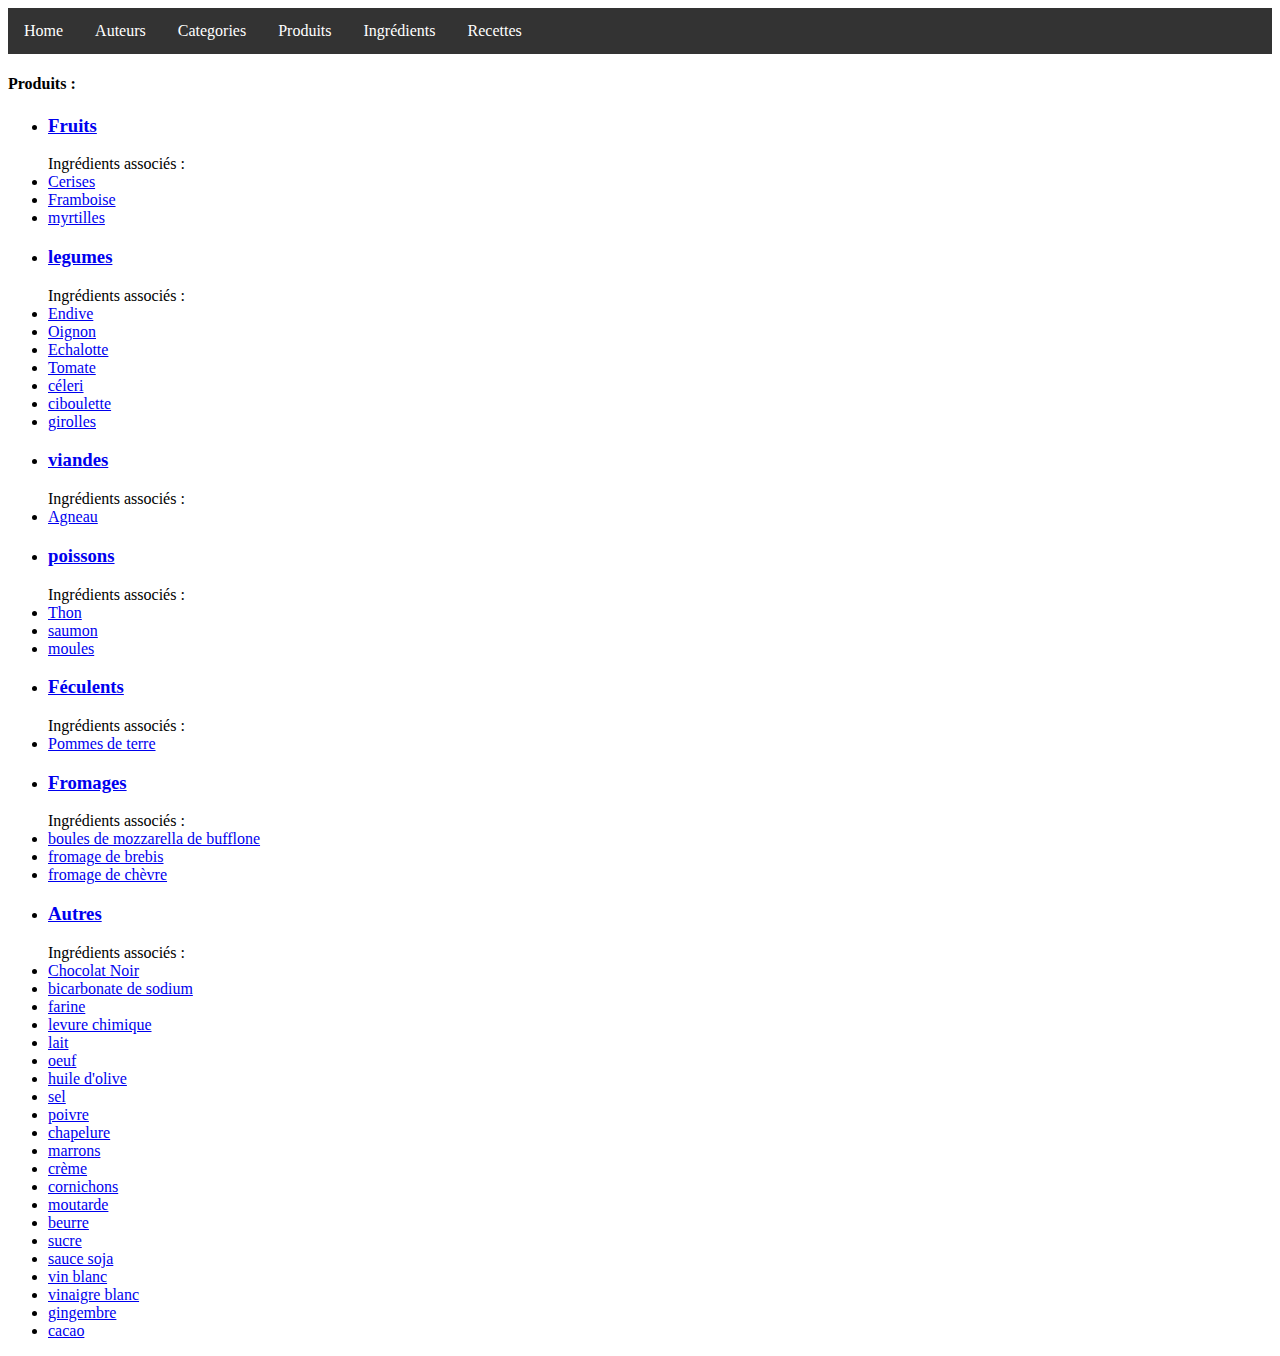
<file: projet-xml-main/projet-xml-main/produits.html>
<html>
   <head>
      <meta http-equiv="Content-Type" content="text/html; charset=UTF-8">
      <link rel="stylesheet" href="indexStyle.css">
   </head>
   <body>
      <div id="menu">
         <ul>
            <li><a href="index.html">Home</a></li>
            <li><a href="auteurs.html">Auteurs</a></li>
            <li><a href="categories.html">Categories</a></li>
            <li><a href="produits.html">Produits</a></li>
            <li><a href="ingredients.html">Ingrédients</a></li>
            <li><a href="recettes.html">Recettes</a></li>
         </ul>
      </div>
      <h4> Produits : </h4>
      <ul>
         <li>
            <div id="P7904"><a href="#P7904">
                  <h3>Fruits</h3></a>
               Ingrédients associés :
               
               <li><a href="ingredients.html#ce100">Cerises</a></li>
               <li><a href="ingredients.html#fr12">Framboise</a></li>
               <li><a href="ingredients.html#M110">myrtilles</a></li>
            </div>
         </li>
         <li>
            <div id="P7914"><a href="#P7914">
                  <h3>legumes</h3></a>
               Ingrédients associés :
               
               <li><a href="ingredients.html#e300">Endive</a></li>
               <li><a href="ingredients.html#oi16">Oignon</a></li>
               <li><a href="ingredients.html#ech12">Echalotte</a></li>
               <li><a href="ingredients.html#t120">Tomate</a></li>
               <li><a href="ingredients.html#CE5">céleri</a></li>
               <li><a href="ingredients.html#CI10">ciboulette</a></li>
               <li><a href="ingredients.html#G15">girolles</a></li>
            </div>
         </li>
         <li>
            <div id="P7909"><a href="#P7909">
                  <h3>viandes</h3></a>
               Ingrédients associés :
               
               <li><a href="ingredients.html#a117">Agneau</a></li>
            </div>
         </li>
         <li>
            <div id="P7919"><a href="#P7919">
                  <h3>poissons</h3></a>
               Ingrédients associés :
               
               <li><a href="ingredients.html#t142">Thon</a></li>
               <li><a href="ingredients.html#s36">saumon</a></li>
               <li><a href="ingredients.html#MO7">moules</a></li>
            </div>
         </li>
         <li>
            <div id="P7924"><a href="#P7924">
                  <h3>Féculents</h3></a>
               Ingrédients associés :
               
               <li><a href="ingredients.html#pom06">Pommes de terre</a></li>
            </div>
         </li>
         <li>
            <div id="P10274"><a href="#P10274">
                  <h3>Fromages</h3></a>
               Ingrédients associés :
               
               <li><a href="ingredients.html#B10">boules de mozzarella de bufflone</a></li>
               <li><a href="ingredients.html#F10">fromage de brebis</a></li>
               <li><a href="ingredients.html#FC20">fromage de chèvre</a></li>
            </div>
         </li>
         <li>
            <div id="P7927"><a href="#P7927">
                  <h3>Autres</h3></a>
               Ingrédients associés :
               
               <li><a href="ingredients.html#ch115">Chocolat Noir</a></li>
               <li><a href="ingredients.html#B200">bicarbonate de sodium</a></li>
               <li><a href="ingredients.html#F120">farine</a></li>
               <li><a href="ingredients.html#L300">levure chimique</a></li>
               <li><a href="ingredients.html#L50">lait</a></li>
               <li><a href="ingredients.html#O12">oeuf</a></li>
               <li><a href="ingredients.html#H20">huile d'olive</a></li>
               <li><a href="ingredients.html#S12">sel</a></li>
               <li><a href="ingredients.html#Po40">poivre</a></li>
               <li><a href="ingredients.html#CH12">chapelure</a></li>
               <li><a href="ingredients.html#M9">marrons</a></li>
               <li><a href="ingredients.html#C50">crème</a></li>
               <li><a href="ingredients.html#Co30">cornichons</a></li>
               <li><a href="ingredients.html#M80">moutarde</a></li>
               <li><a href="ingredients.html#BEU1">beurre</a></li>
               <li><a href="ingredients.html#SU2">sucre</a></li>
               <li><a href="ingredients.html#SO7">sauce soja</a></li>
               <li><a href="ingredients.html#V10">vin blanc</a></li>
               <li><a href="ingredients.html#VI2">vinaigre blanc</a></li>
               <li><a href="ingredients.html#G63">gingembre</a></li>
               <li><a href="ingredients.html#CA9">cacao</a></li>
            </div>
         </li>
      </ul>
   </body>
</html>
</file>
<file: projet-xml-main/projet-xml-main/indexStyle.css>
#menu {
    background-color: #333;
    overflow: hidden;
}

#menu ul {
    list-style-type: none;
    margin: 0;
    padding: 0;
    overflow: hidden;
}

#menu li {
    float: left;
}

#menu a {
    display: block;
    color: white;
    text-align: center;
    padding: 14px 16px;
    text-decoration: none;
}

#menu a:hover {
    background-color: #ddd;
    color: black;
}
</file>
